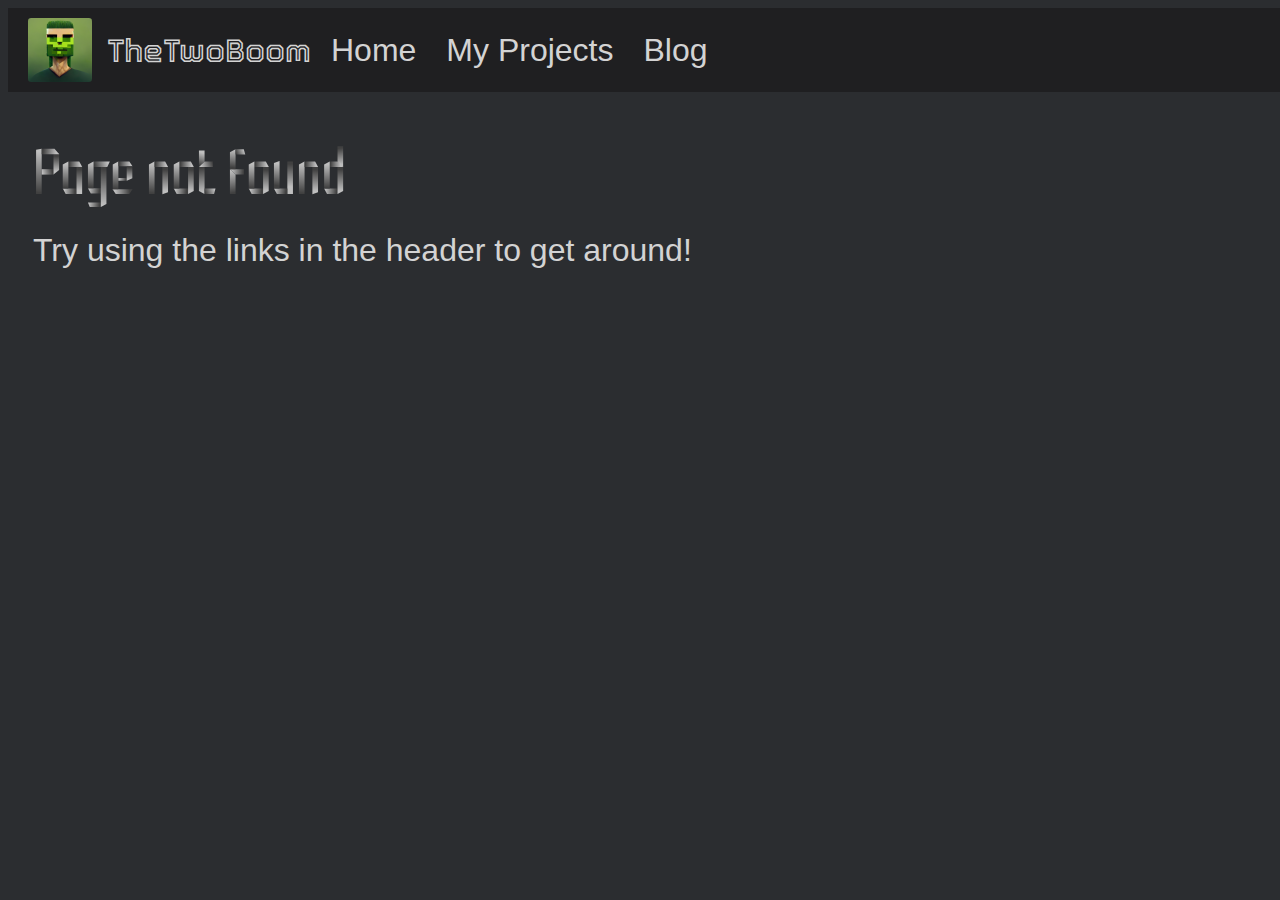
<file: pages/htlauth.html>
<!DOCTYPE html>
<html lang="en">
<head>
    <meta charset="UTF-8">
    <link rel="icon" type="image/x-icon" href="../images/thetwoboom_avatar.png">
    <link rel="stylesheet" href="../styles/main.css">
    <title>TheTwoBoom's Website</title>
</head>
<body>
<header>
    <div class="nav">
        <img src="../images/thetwoboom_avatar.png" class="avatar" width="64px" height="64px">
        <h2 class="header-name">TheTwoBoom</h2>
        <div class="nav-item">
            <a href="../index.html">Home</a>
        </div>
        <div class="nav-item">
            <a href="../pages/projects.html">My Projects</a>
        </div>
        <div class="nav-item">
            <a href="https://blog.thetwoboom.xyz">Blog</a>
        </div>
    </div>
</header>
<article>
    <h1 class="foldit-regular">Page not found</h1>
    <h2 class="geo-regular">Try using the links in the header to get around!</h2>
</article>
</body>
</html>
</file>
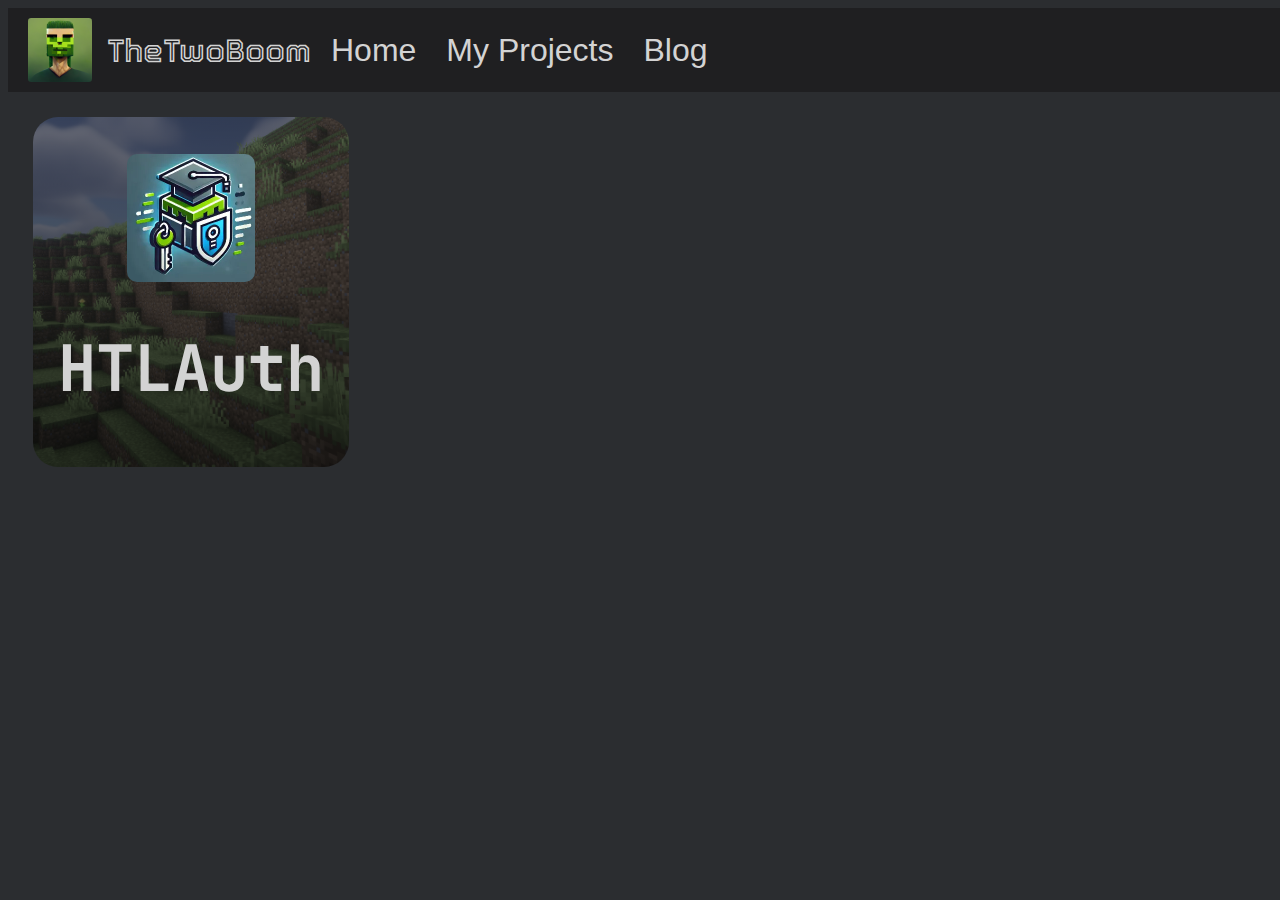
<file: pages/projects.html>
<!DOCTYPE html>
<html lang="en">
<head>
  <meta charset="UTF-8">
  <link rel="icon" type="image/x-icon" href="../images/thetwoboom_avatar.png">
  <link rel="stylesheet" href="../styles/main.css">
  <link rel="stylesheet" href="../styles/projects.css">
  <title>TheTwoBoom's Website</title>
</head>
<body>
  <header>
    <div class="nav">
      <img src="../images/thetwoboom_avatar.png" class="avatar" width="64px" height="64px" alt="Avatar">
      <h2 class="header-name">TheTwoBoom</h2>
      <div class="nav-item">
        <a href="../index.html">Home</a>
      </div>
      <div class="nav-item">
        <a href="../pages/projects.html">My Projects</a>
      </div>
      <div class="nav-item">
        <a href="https://blog.thetwoboom.xyz">Blog</a>
      </div>
    </div>
  </header>
  <div class="project-list">
    <a class="project-item" href="htlauth.html" id="htl_auth">
      <img src="../images/htl_auth.webp" class="project-image">
      <h1>HTLAuth</h1>
    </a>
  </div>
</body>
</html>
</file>
<file: styles/main.css>
h1 {
    margin-block: 0.3em;
    font-size: 4em;
}
h2 {
    margin-block: 0.3em;
    font-size: 2em;
}
h3 {
    margin-block: 0.3em;
    font-size: 1em;
}

body {
    overflow-x: hidden;
    color: lightgrey;
    background-color: #2b2d30;
    min-height: 100%;
}
article {
    font-family: 'JetBrains Mono', monospace;
    font-optical-sizing: auto;
    font-weight: 300;
    font-style: normal;
    padding: 25px;
}
footer {
    font-family: 'JetBrains Mono', monospace;
    font-optical-sizing: auto;
    font-weight: 300;
    font-style: normal;
    height: 50px;
}
header {
    font-family: "Geo", sans-serif;
}
a {
    color: inherit;
    text-decoration: inherit;
}

@font-face {
    font-family: "Geo", sans-serif;
    src: url("../fonts/Geo-Regular.ttf") format("truetype");
    font-style: normal;
}
@font-face {
    font-family: 'Foldit';
    font-style: normal;
    font-weight: 100 900;
    src: url("../fonts/Foldit-Regular.ttf") format("truetype");
}
@font-face {
    font-family: 'Limelight';
    font-style: normal;
    src: url("../fonts/Limelight-Regular.ttf") format("truetype");
}
@font-face {
    font-family: 'Tourney';
    font-style: normal;
    font-weight: 100 900;
    font-stretch: 100%;
    font-display: swap;
    src: url("../fonts/Tourney-VariableFont.ttf") format('truetype');
}
@font-face {
    font-family: 'JetBrains Mono';
    font-style: normal;
    font-weight: 100 800;
    font-display: swap;
    src: url("../fonts/JetBrainsMono-VariableFont.ttf") format('truetype');
    unicode-range: U+0000-00FF, U+0131, U+0152-0153, U+02BB-02BC, U+02C6, U+02DA, U+02DC, U+0304, U+0308, U+0329, U+2000-206F, U+20AC, U+2122, U+2191, U+2193, U+2212, U+2215, U+FEFF, U+FFFD;
}

.jetbrains-regular {
    font-family: 'JetBrains Mono', sans-serif;
    font-style: normal;
    font-weight: 300;
}

.geo-regular {
    font-family: "Geo", sans-serif;
    font-weight: 500;
    font-style: normal;
}

.geo-regular-italic {
    font-family: "Geo", sans-serif;
    font-weight: 400;
    font-style: italic;
}

.foldit-regular {
    font-family: "Foldit", sans-serif;
    font-weight: 400;
}

.limelight-regular {
    font-family: "Limelight", sans-serif;
    font-weight: 500;
    font-style: normal;
}
.header-name {
    margin: auto 5px auto 5px;
    font-family: "Tourney", sans-serif;
    font-optical-sizing: auto;
    font-weight: 500;
    font-style: normal;
    font-variation-settings:
            "wdth" 100;
}

.nav {
    padding: 10px;
    width: 100%;
    background-color: #1f1f21;
    align-self: center;
    align-content: center;
    display: inline-flex;
}

.avatar {
    margin-left: 10px;
    margin-right: 10px;
    border-radius: 5%;
}

.nav-item {
    align-self: center;
    text-align: center;
    margin-left: 5px;
    margin-right: 5px;
    padding: 0 10px 0 10px;
    font-size: 2em;
}

.nav-item:hover {
    background-color: #0e0e0e;
}

#htl_auth {
    background-image: linear-gradient(rgba(0, 0, 0, 0.527),rgba(0, 0, 0, 0.75)), url("../images/htl_auth_background.webp");
    background-repeat: no-repeat;
    background-size: 100%;
    background-position-x: left;
    background-position-y: top;
}

#privacypolicy-container {
    width: 75%;
    margin: 3%
}
#footer-grid {
    display: grid;
    text-align: center;
    align-items: center;
    grid-template-columns: repeat(5, auto);
    grid-auto-rows: 50px;
    column-gap: 10px;
    row-gap: 10px;
}
.footer-item {
    height: 50px;
    align-content: center;
}
.footer-item:hover {
    background-color: #3a3a3a;
}
footer {
    position: sticky;
    border-radius: 10px;
    width: 75%;
    background-color: #282828;
    justify-items: center;
    margin-left: auto;
    margin-right: auto;
}
</file>
<file: styles/projects.css>
.project-item {
    padding: 25px;
    border-radius: 25px;
    height: 300px;
    display: grid;
    align-items: center;
    justify-content: center;
}
.project-list {
    font-family: "JetBrains Mono", sans-serif;
    display: grid;
    margin: 25px;
    grid-template-columns: repeat(4, 1fr);
    column-gap: 25px;
    row-gap: 1em;
    align-items: center;
    justify-content: center;
}
.project-image {
    margin: auto;
    height: 128px;
    width: 128px;
    border-radius: 10px;
}
</file>
